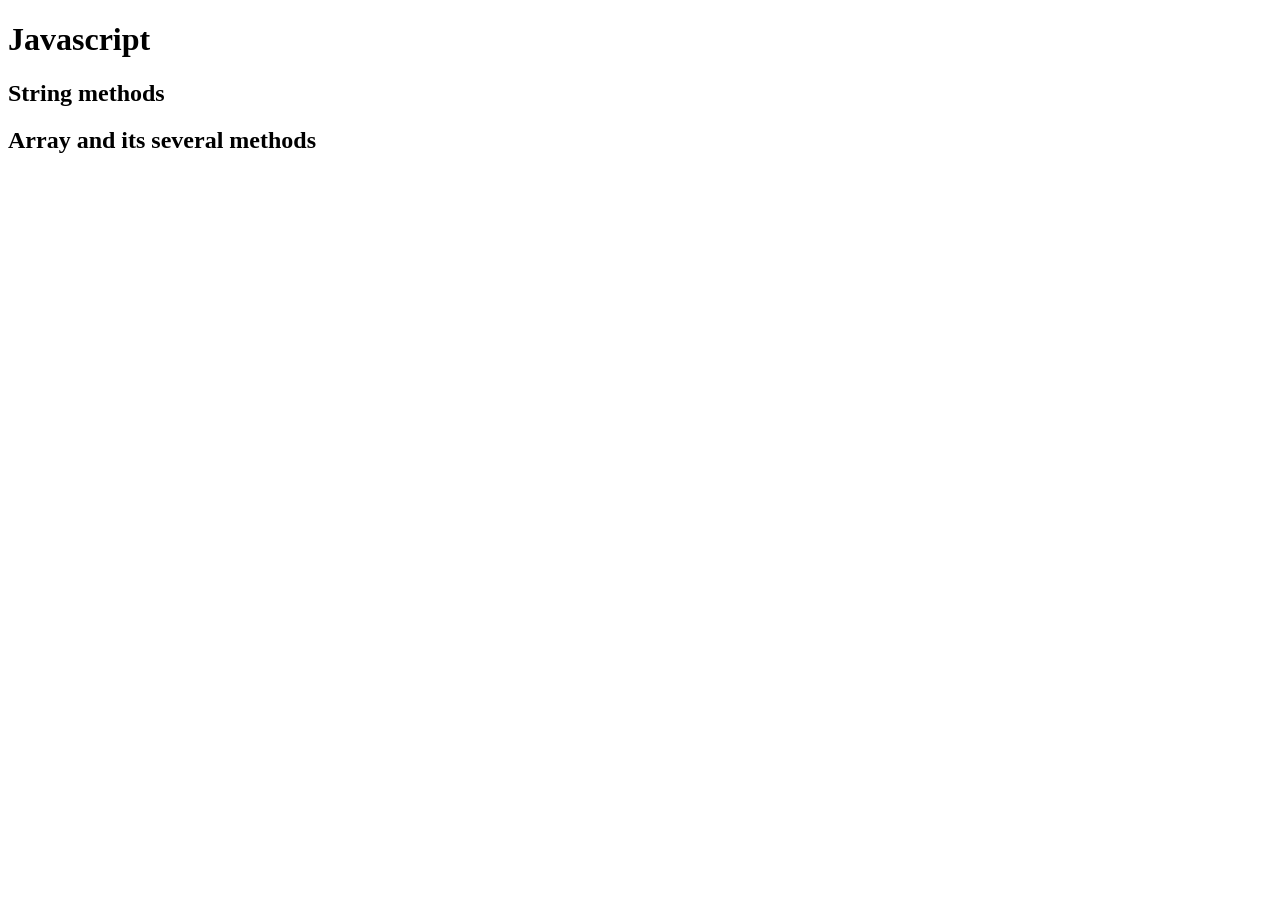
<file: index.html>
<!DOCTYPE html>
<html lang="en">
<head>
    <meta charset="UTF-8">
    <meta name="viewport" content="width=device-width, initial-scale=1.0">
    <title>Javascript</title>
</head>

<body>
    <h1>Javascript</h1>
     <h2>String methods</h2>
     <h2>Array and its several methods</h2>

    <!-- <script type="module" src="index.js"></script> -->

    <script type="module" src="mathobject.js"></script>
</body>

</html>
</file>
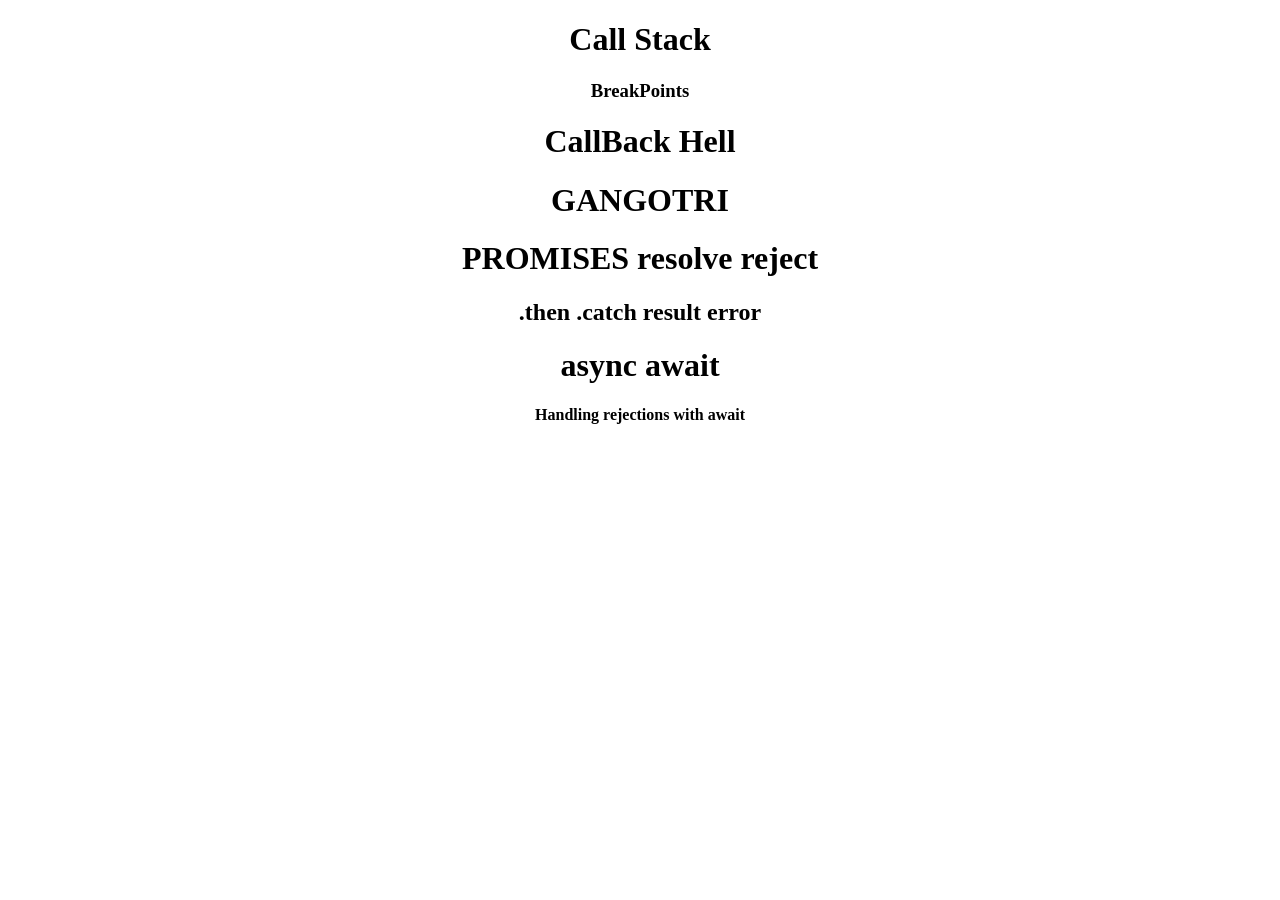
<file: AdvanceJS/index.html>
<!DOCTYPE html>
<html lang="en">
<head>
    <meta charset="UTF-8">
    <meta name="viewport" content="width=device-width, initial-scale=1.0">
    <title>AdvanceJS</title>
    <link rel="stylesheet" href="style.css">
</head>
<body>
    <h1>Call Stack</h1>
<h3>BreakPoints</h3>
<h1>CallBack Hell</h1>
  <h1 class="heading">GANGOTRI</h1>

  <h1>PROMISES resolve reject</h1>
  <h2>.then .catch result error</h2>

  <h1>async await</h1>
 <h4>Handling rejections with await</h4>

    <script src="app.js"></script>
</body>
</html>
</file>
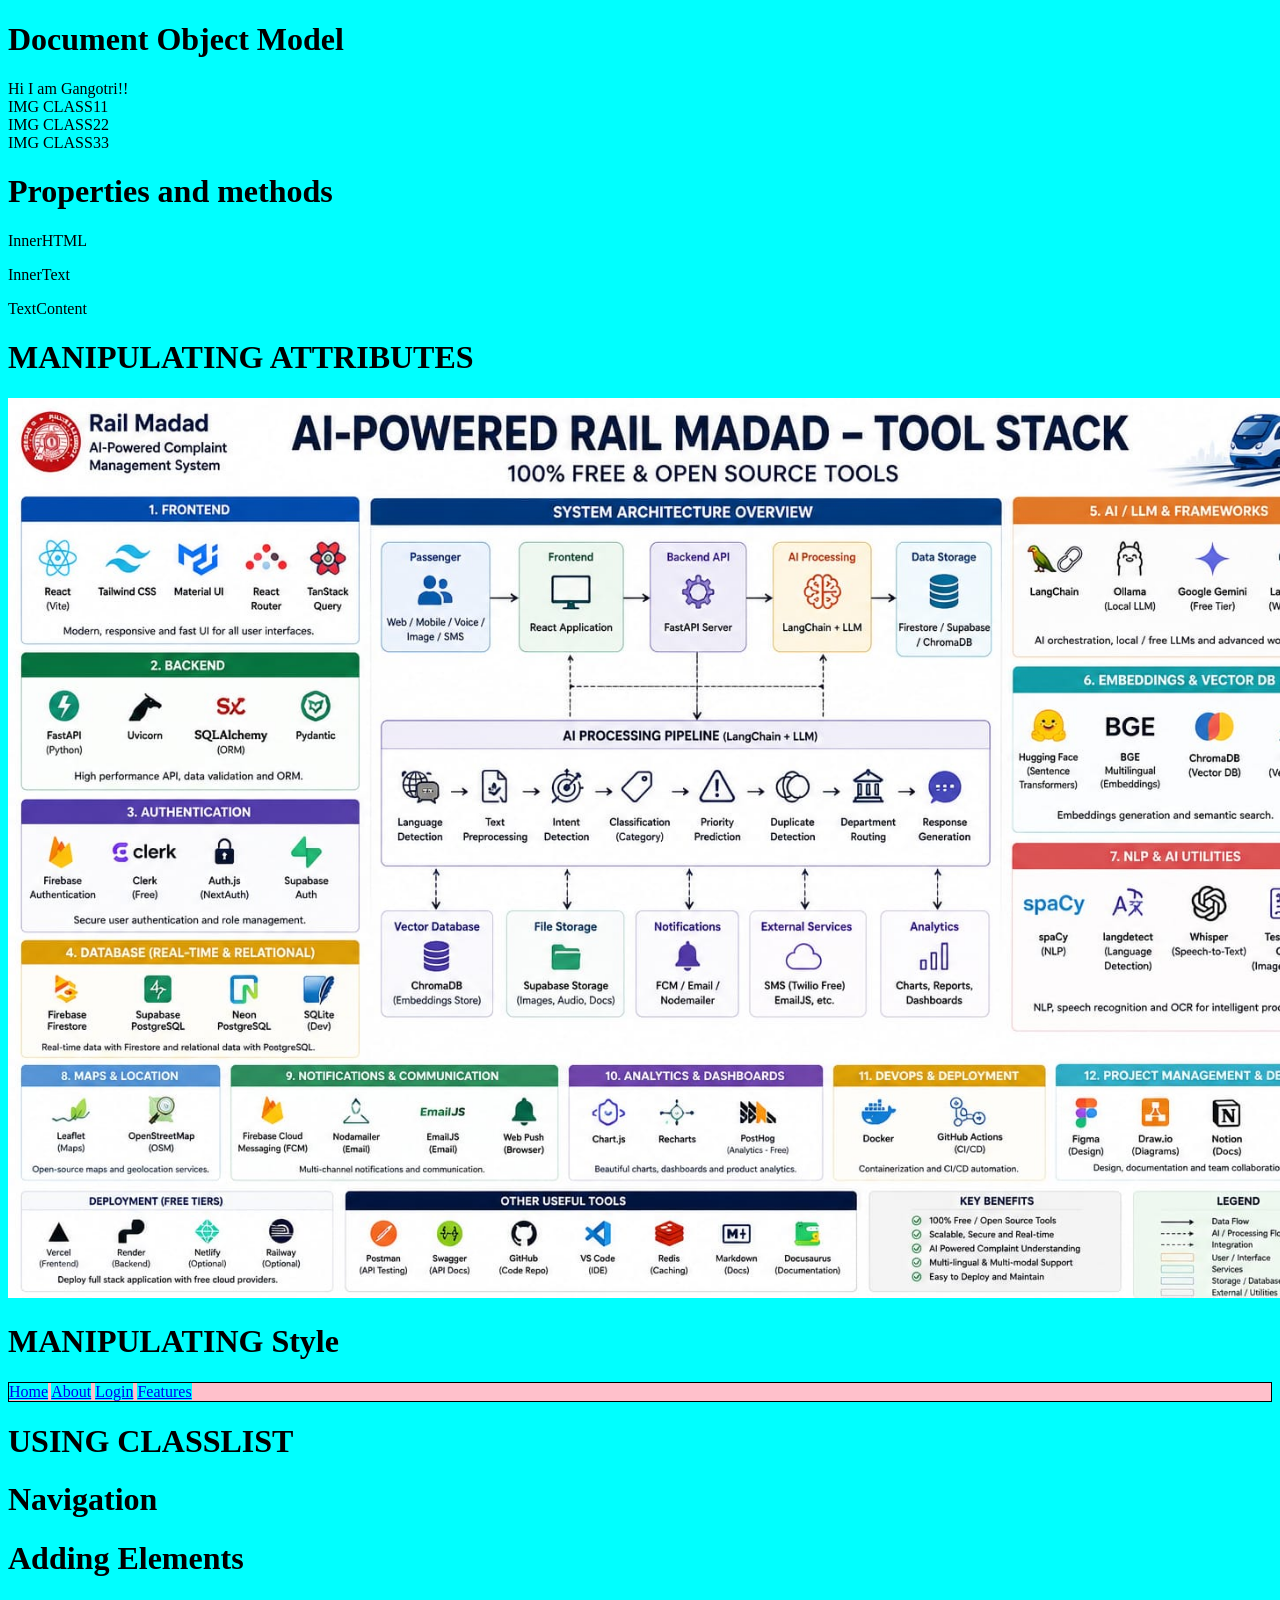
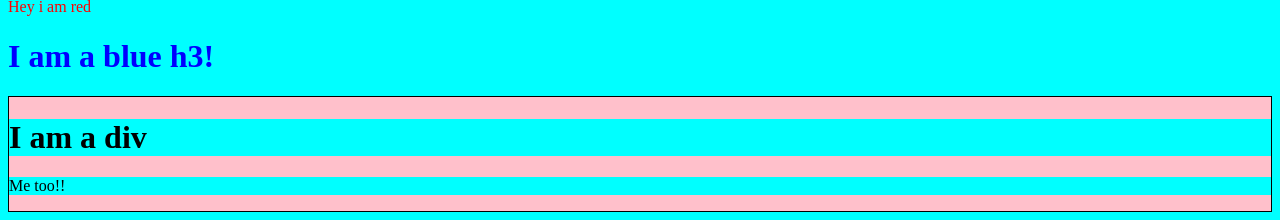
<file: DOM/index.html>
<!DOCTYPE html>
<html lang="en">
<head>
    <meta charset="UTF-8">
    <meta name="viewport" content="width=device-width, initial-scale=1.0">
    <title>Document</title>
    
      <link rel="stylesheet" href="style.css">
</head>
<body>
    
    <h1>Document Object Model</h1>
<!-- <img src="#" alt="" srcset="" class="mainImg">IMG -->
<div id="description">Hi I am Gangotri!!</div>

<div class="imgclass">IMG CLASS11</div>
<div class="imgclass">IMG CLASS22</div>
<div class="imgclass">IMG CLASS33</div>



<h1>Properties and methods</h1>

<p>InnerHTML</p>
<p>InnerText</p>
<p>TextContent</p>



<h1>MANIPULATING ATTRIBUTES</h1>

<img src="image1.jpeg"  id="mainImage">


 <h1>MANIPULATING Style</h1>

 <div class="box">
    <a href="#">Home</a>
    <a href="##">About</a>
    <a href="###">Login</a>
    <a href="####">Features</a>
 </div>


 <h1>USING CLASSLIST</h1>

<h1>Navigation</h1>


<h1>Adding Elements</h1>


    <script src="selecting_manipulating.js">
        
    </script>
</body>
</html>
</file>
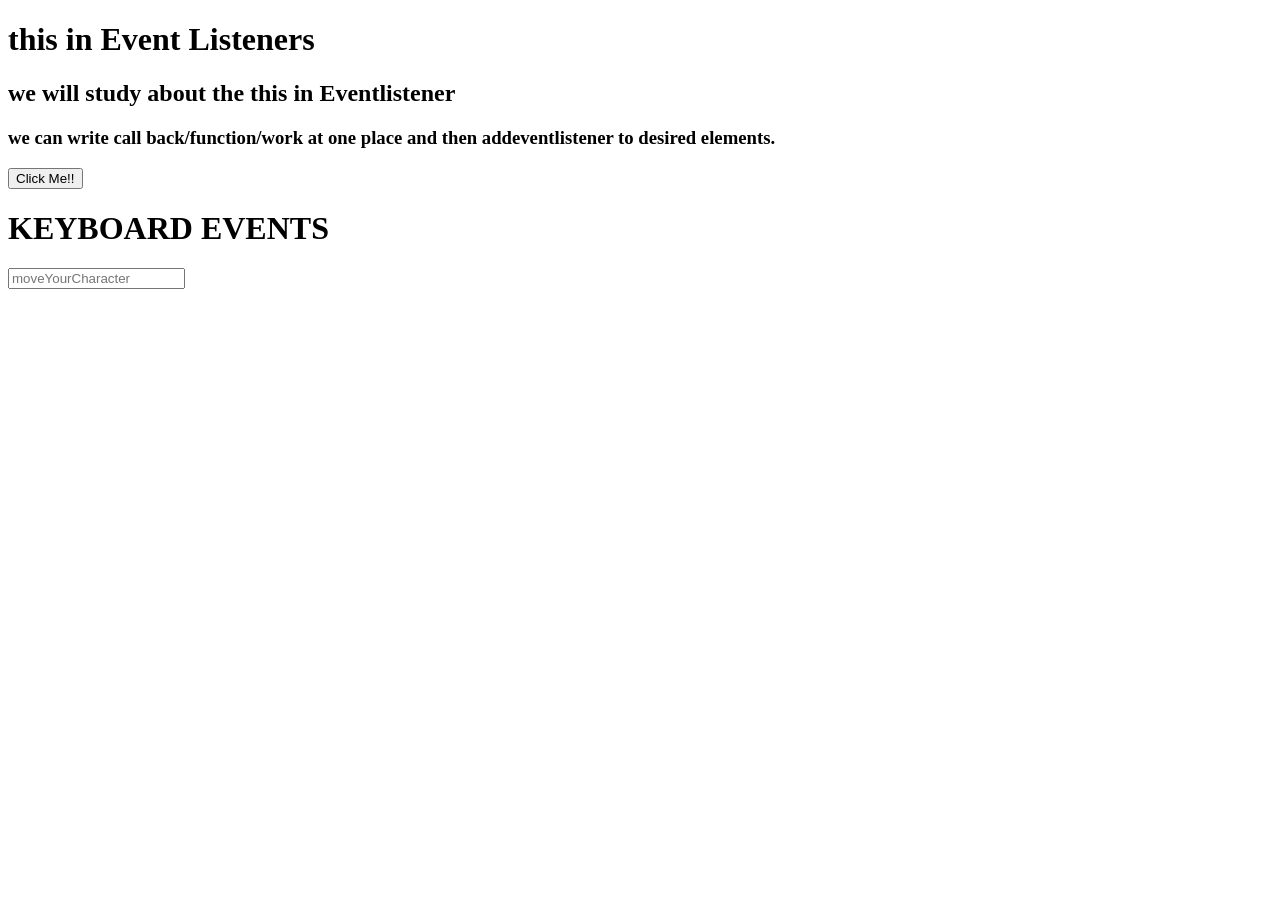
<file: DOMEvents/index.html>
<!DOCTYPE html>
<html lang="en">
<head>
    <meta charset="UTF-8">
    <meta name="viewport" content="width=device-width, initial-scale=1.0">
    <title>DOM Events</title>
</head>
<body>


    <!-- <h1>Basics</h1> -->

    <!-- <button >
        Pole</button>
    <button onclick="console.log('This is button')">Polee</button>
    <button>ClickMe</button> -->


<h1>this in Event Listeners</h1>
    <!-- this in Event Listeners -->

<h2>we will study about the this in Eventlistener</h2>
<h3> we can write call back/function/work at one place and then addeventlistener to desired elements.</h3>

<button>Click Me!!</button>


<h1>KEYBOARD EVENTS</h1>

<!-- <input type="text" placeholder="typesomething"> -->

<input type="text" placeholder="moveYourCharacter">

    <script src="app.js"></script>
</body>
</html>
</file>
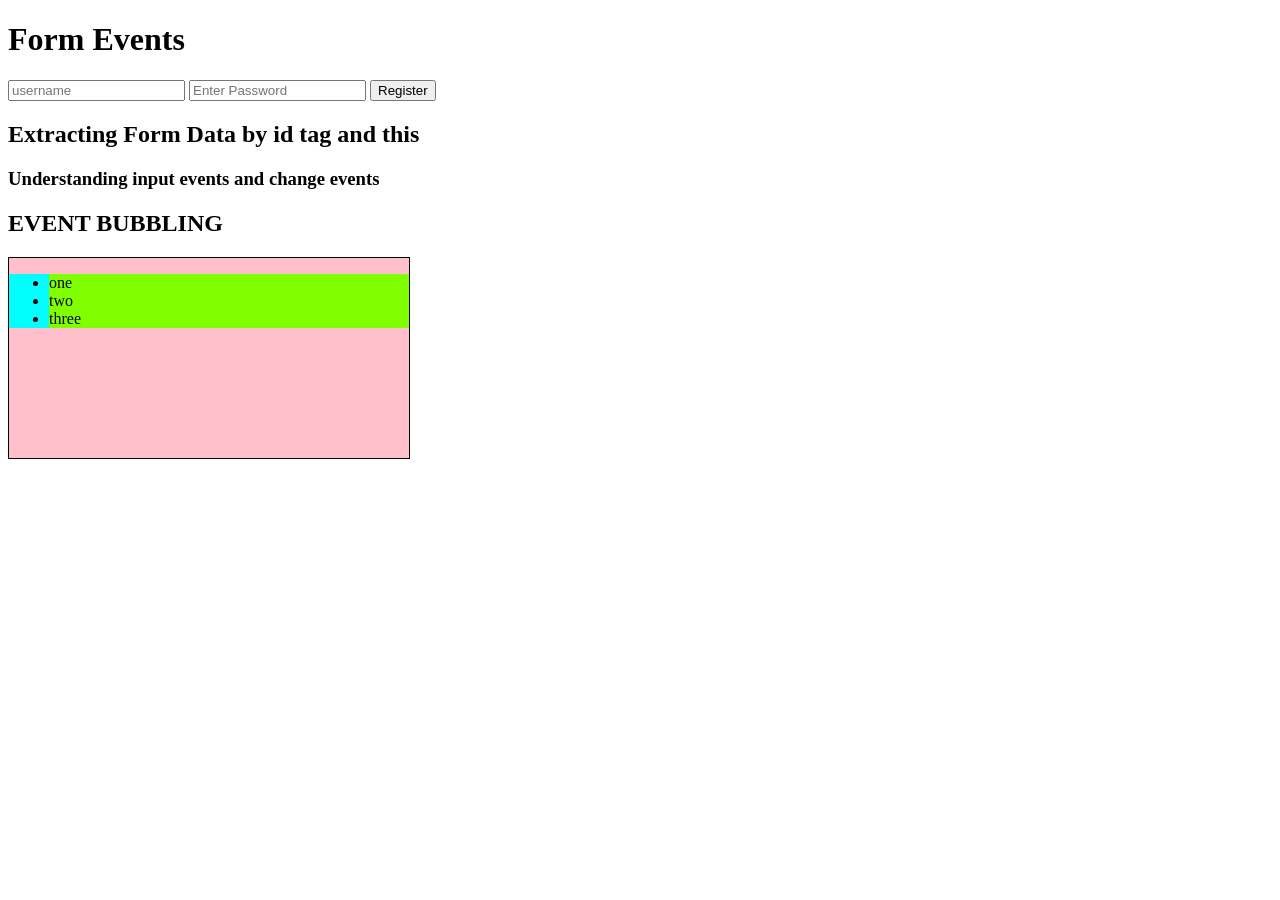
<file: FormEvents_EventBubbling/index.html>
<!DOCTYPE html>
<html lang="en">
<head>
    <meta charset="UTF-8">
    <meta name="viewport" content="width=device-width, initial-scale=1.0">
    <title>Form Events</title>
    <link rel="stylesheet" href="style.css">
</head>
<body>

    <h1>Form Events</h1>

<form action="/action">
   <input type="text" name="" id="user" placeholder="username">
   <input type="password" name="" id="pass" placeholder="Enter Password">

   <button>Register</button>

   <h2>Extracting Form Data by id tag and this</h2>

   <h3>Understanding input events and change events</h3>
   <p></p>


</form>



<h2>EVENT BUBBLING</h2>


  <div>
    <ul>
        <li>one</li>
        <li>two</li>
        <li>three</li>
    </ul>
  </div>

    <script src="app.js"></script>
</body>
</html>
</file>
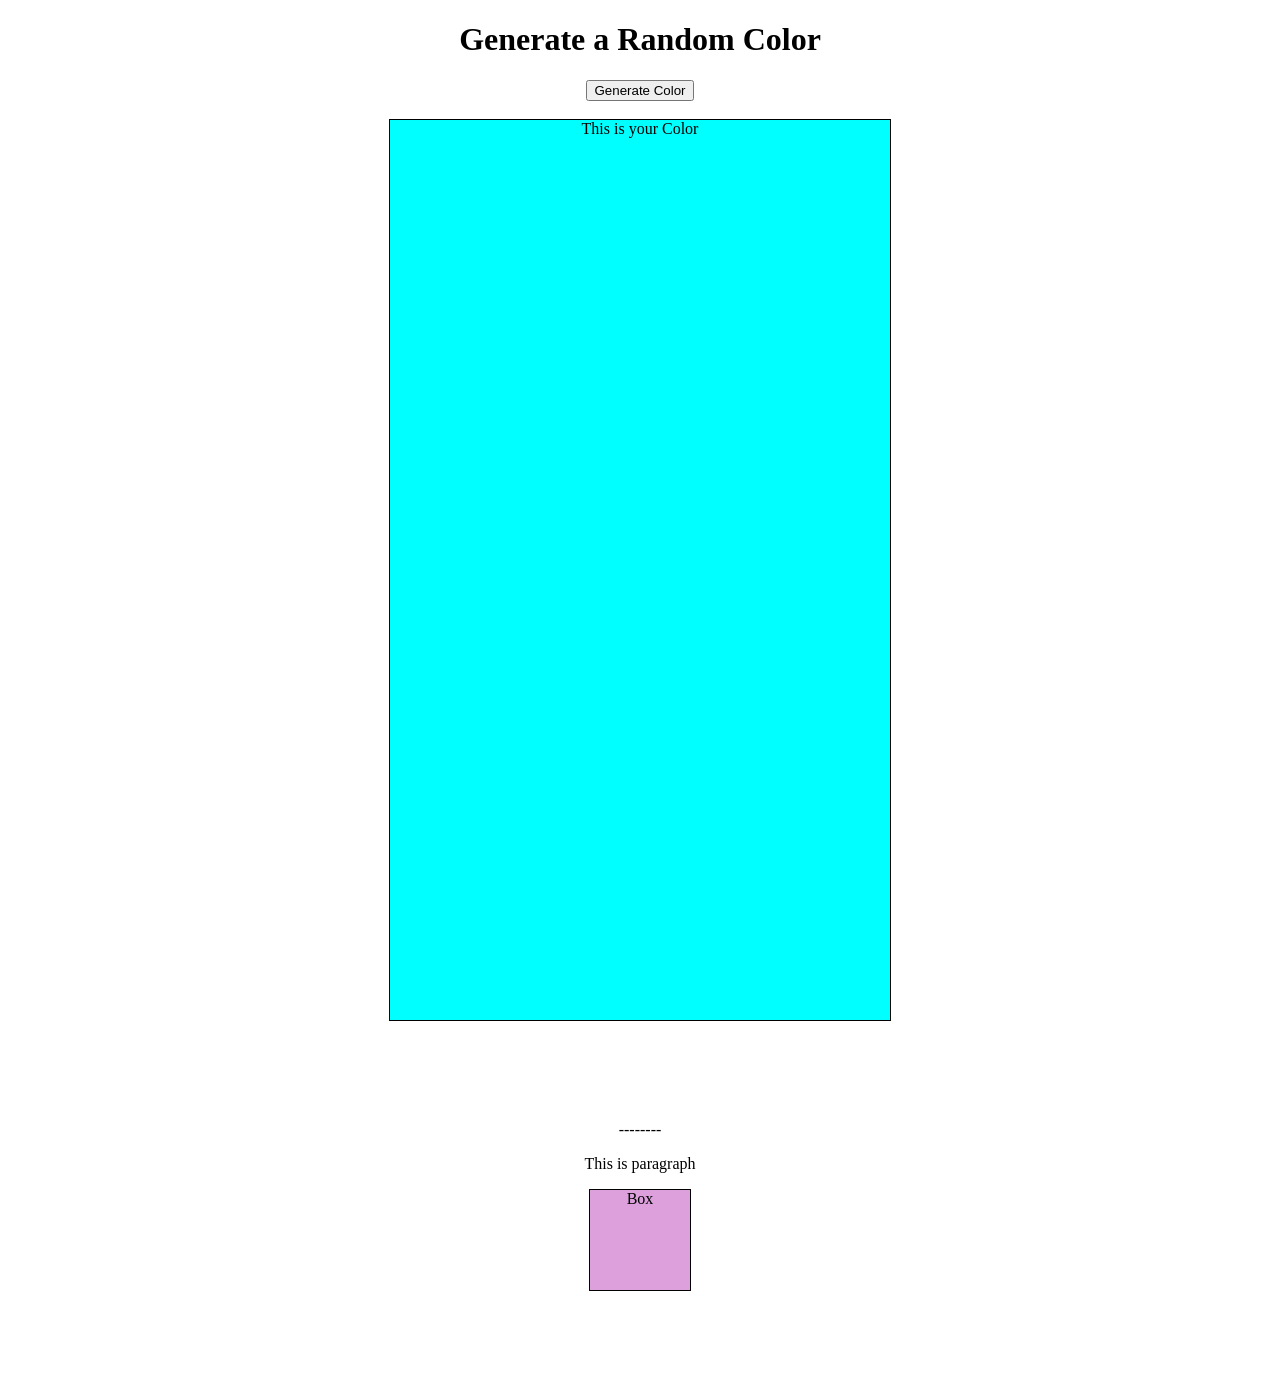
<file: DOMEvents/RandomColor/index.html>
<!DOCTYPE html>
<html lang="en">
<head>
    <meta charset="UTF-8">
    <meta name="viewport" content="width=device-width, initial-scale=1.0">
    <title>Generate Random Color</title>
    <link rel="stylesheet" href="style.css">
</head>
<body>

    <h1>Generate a Random Color</h1>
    <button>Generate Color</button>
    <br><br>
    <div class="divi">This is your Color</div>



    --------


    <p>This is paragraph</p>
    <div class="box">
        Box
    </div>

   <script src="index.js"></script>

</body>
</html>
</file>
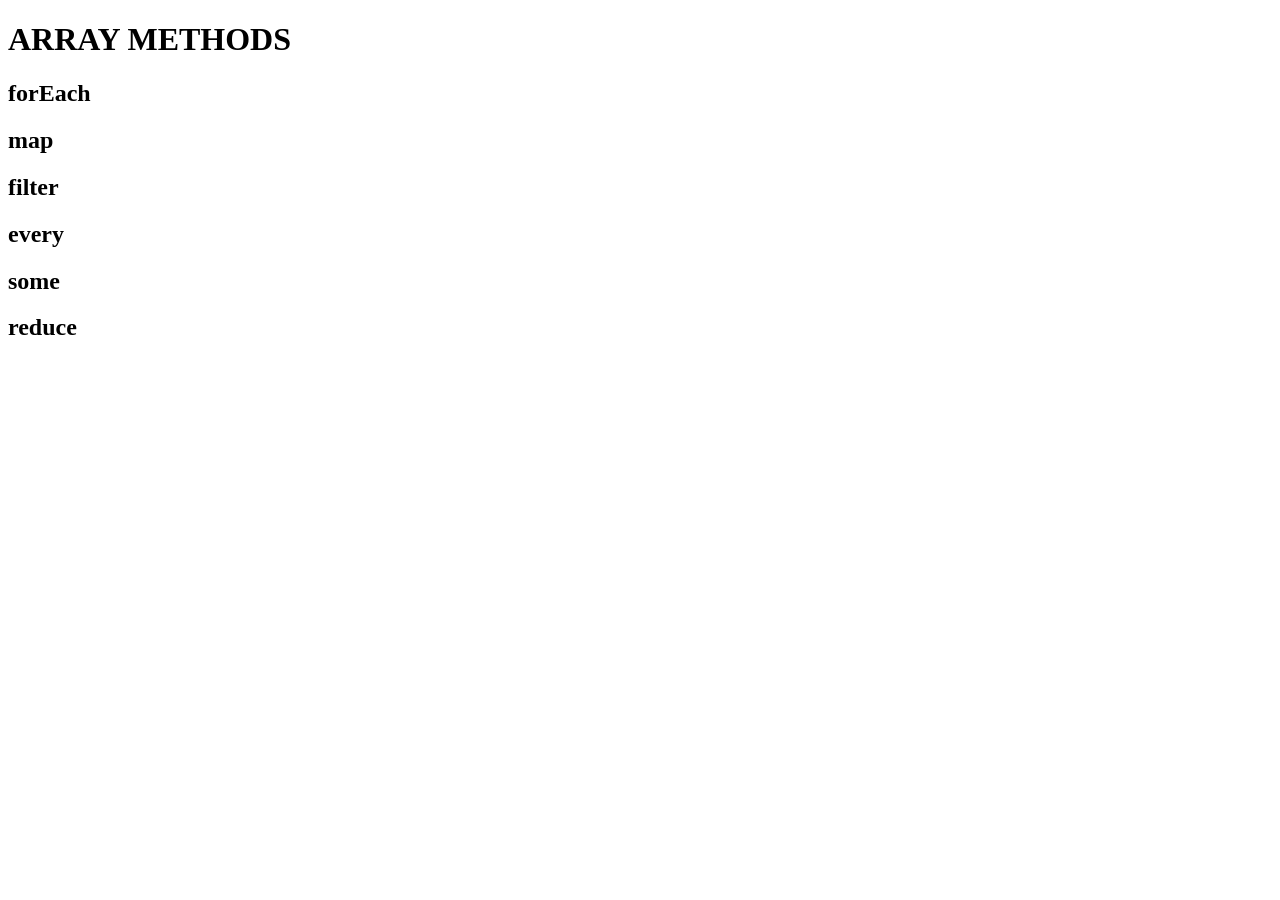
<file: ArrayMethods.html>
<!DOCTYPE html>
<html lang="en">
<head>
    <meta charset="UTF-8">
    <meta name="viewport" content="width=device-width, initial-scale=1.0">
    <title>Document</title>
</head>
<body>

    <h1>ARRAY METHODS</h1>
    <h2>forEach</h2>
    <h2>map</h2>
    <h2>filter</h2>
    <h2>every</h2>
    <h2>some</h2>
    <h2>reduce</h2>


    <!-- <script src="ArrayMethods.js"></script> -->

    <script src="spread_rest_destructiing.js"></script>
</body>
</html>
</file>
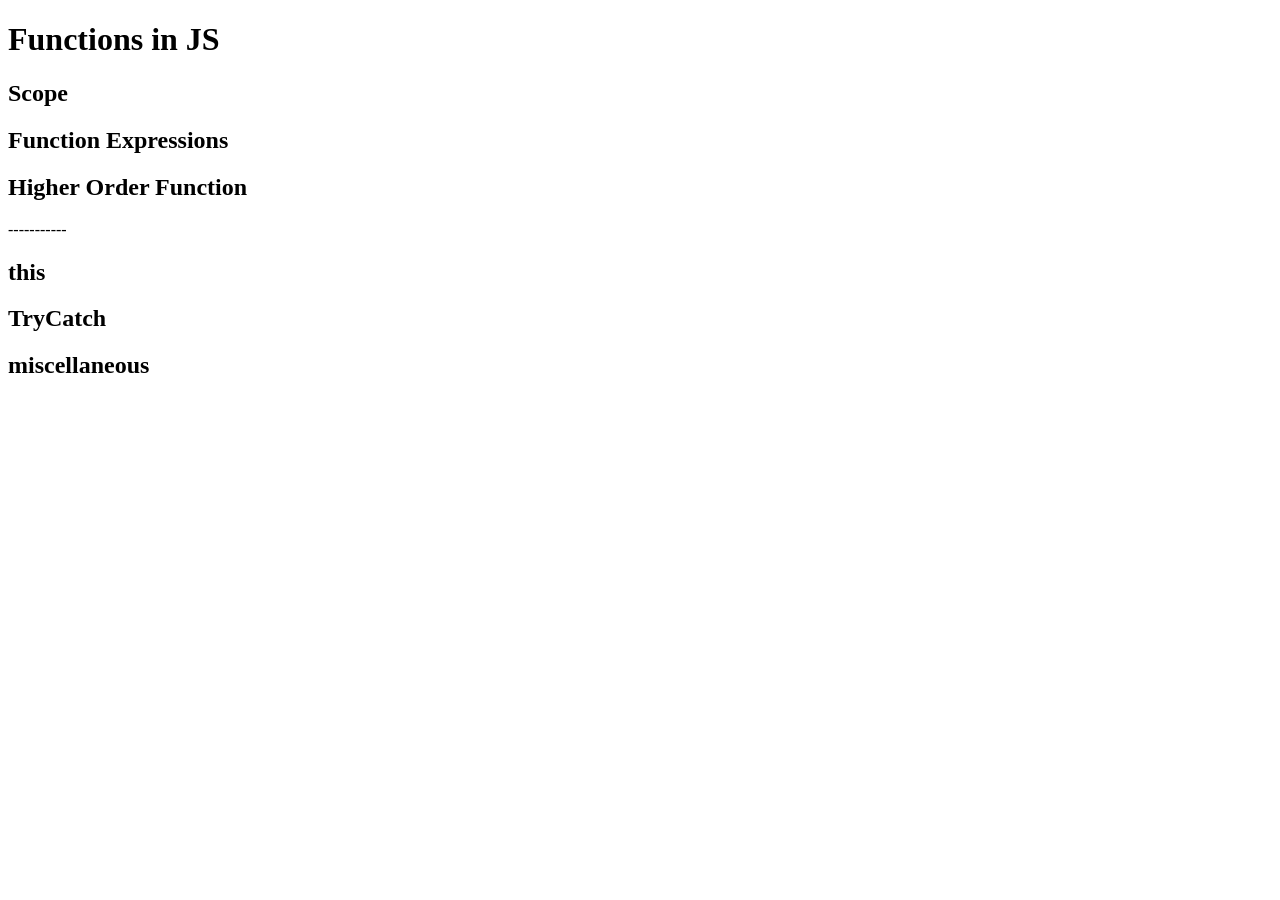
<file: Functions.html>
<!DOCTYPE html>
<html lang="en">
<head>
    <meta charset="UTF-8">
    <meta name="viewport" content="width=device-width, initial-scale=1.0">
    <title> JS Functions</title>
</head>
<body>
    <H1>Functions in JS </H1>
    <h2>Scope</h2>
    <h2>Function Expressions
    </h2>
    <h2>Higher Order Function</h2>

    -----------

    <h2>this</h2>
    <h2>TryCatch</h2>
    <H2>miscellaneous</H2>

    <!-- <script  src="Functions.js"></script> -->
     <script src="this_tryCatch_miscellaneous.js"></script>
</body>
</html>
</file>
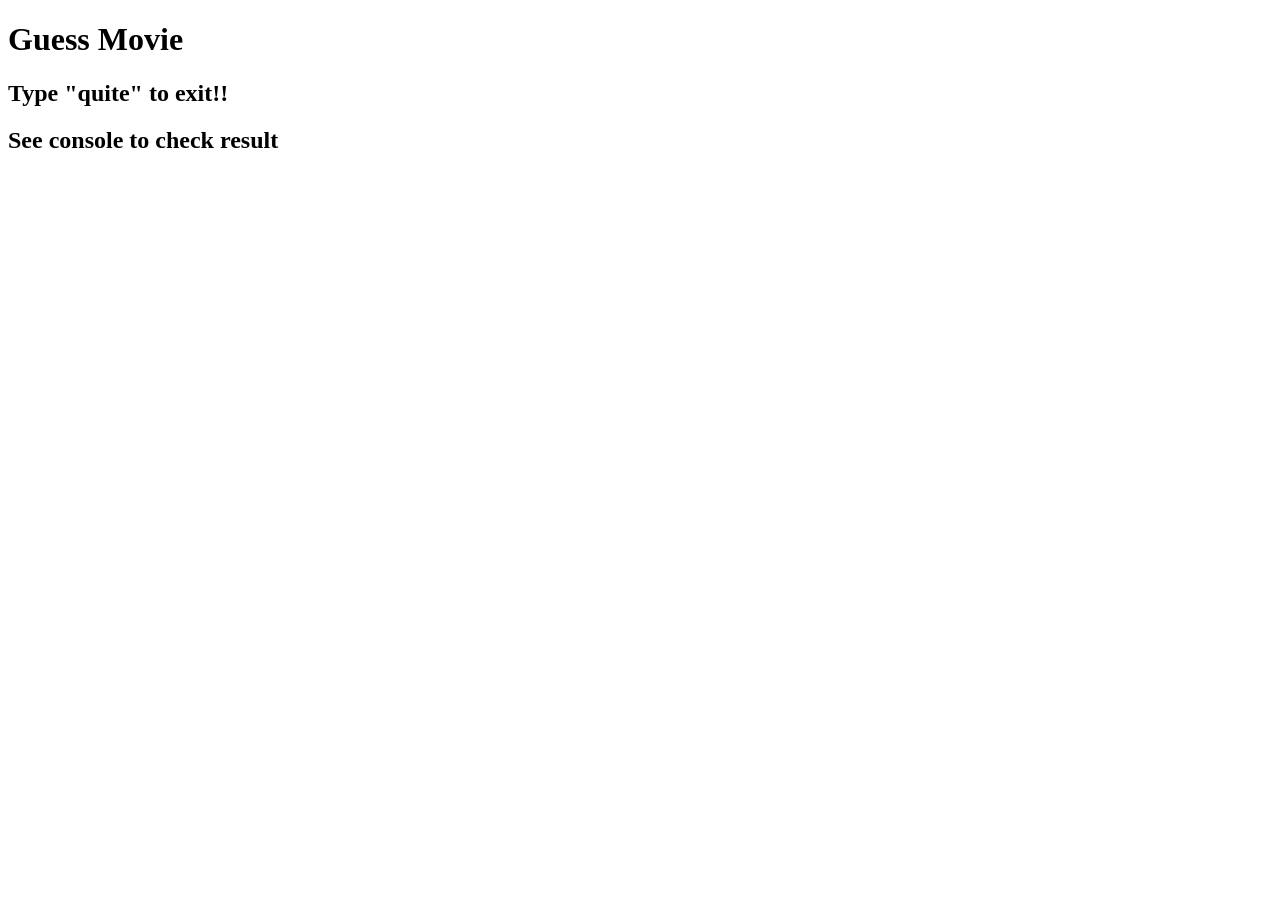
<file: guessmovie.html>
<!DOCTYPE html>
<html lang="en">
<head>
    <meta charset="UTF-8">
    <meta name="viewport" content="width=device-width, initial-scale=1.0">
    <title>Guess Movie</title>
</head>
<body>
    <h1>Guess Movie</h1>

    <h2>Type "quite" to exit!!</h2>
    <h2>See console to check result</h2>

    <script type="module" src="guessmovie.js"></script>
</body>
</html>
</file>
<file: AdvanceJS/style.css>
*{
   /* background-color: aqua; */
   text-align: center;
}
</file>
<file: DOM/style.css>
*{
    background-color: aqua;
}

#mainImage{
   /* background-size: cover; */
   height: 100vh;
}

.green{
    color: greenyellow;
}

.underline{
    text-decoration: underline black wavy;
}


.red{
    color: red;
}

.blue{
    color: blue;
}


.box{
    border: 1px solid black;
    background-color: pink;
}
</file>
<file: FormEvents_EventBubbling/style.css>
div{
    border: 1px solid black;
    background-color: pink;
    height: 200px;
    width: 400px;
}

ul{
   background-color: aqua;
}

li{
    background-color: chartreuse;
}
</file>
<file: DOMEvents/RandomColor/style.css>
body{
    text-align: center;
}

div{
    background-color: aqua;
    height: 100vh;
    width: 90%;
    max-width: 500px;
    border: 1px solid black;
    margin: 0 auto;
    margin-bottom: 100px;
}


.box{
    height: 100px;
    width: 100px;
    background-color: plum;
    border: 1px solid black;
}
</file>
